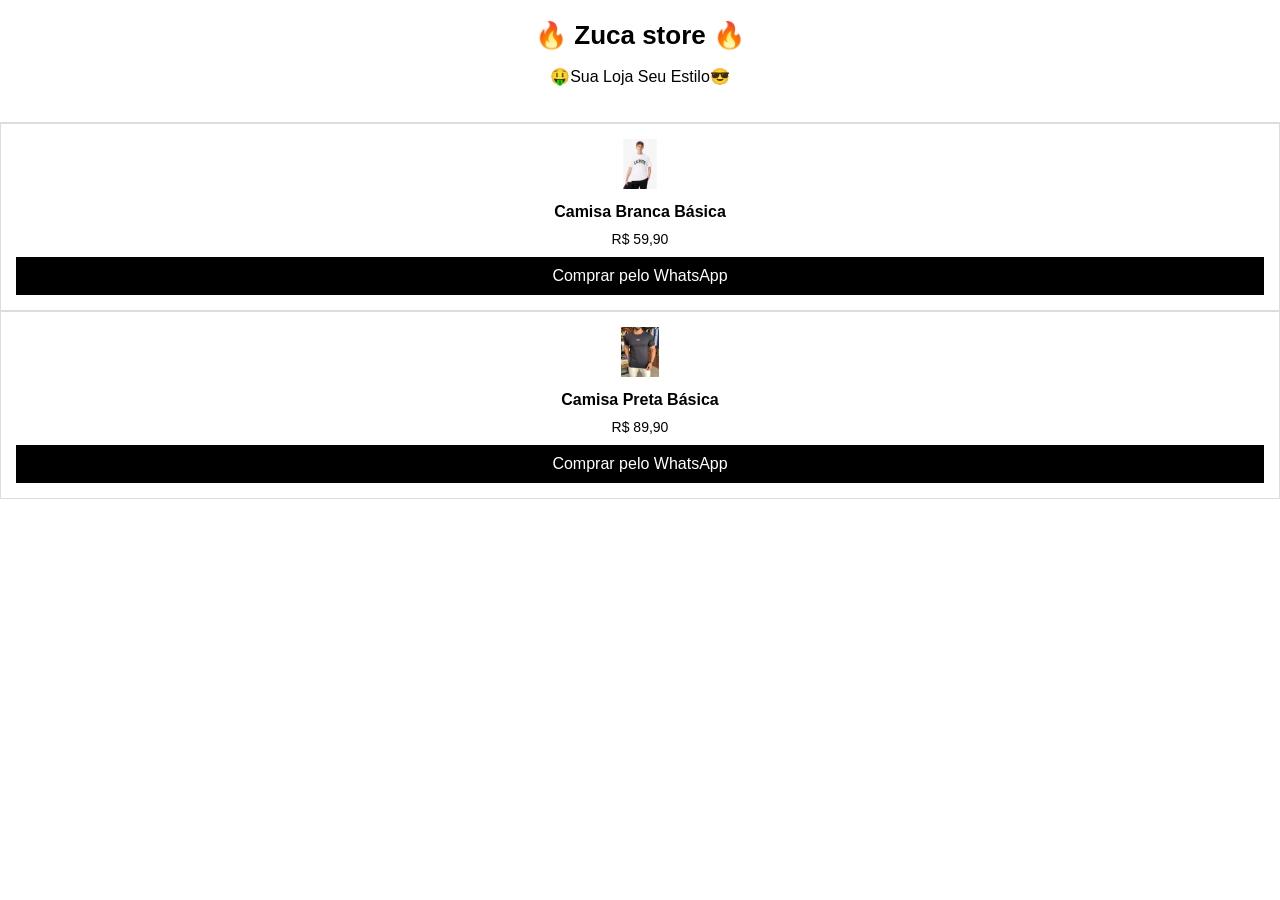
<file: index.html>
<!DOCTYPE html>
<html lang="pt-BR">
<head>
    <meta charset="UTF-8">
    <title>Zuca Store</title>
    <link rel="stylesheet" href="style.css">
</head>
<body>

<header>
    <h1>🔥 Zuca store 🔥</h1>
    <p>🤑Sua Loja Seu Estilo😎</p>
</header>

<div class="produto">
    <img src="img/camisa lacoste.jpg" alt="Camisa Branca">
    <h2>Camisa Branca Básica</h2>
    <p>R$ 59,90</p>
    <a class="botao-whats"
       href="https://wa.me/5543988507312?text=Olá!%20Quero%20a%20Camisa%20Branca%20Básica"
       target="_blank">
       Comprar pelo WhatsApp
    </a>
</div>

    <div class="produto">
    <img src="img/camisa preta.jpg" alt="Camisa Preta Básica">
    <h2>Camisa Preta Básica</h2>
    <p>R$ 89,90</p>
    <a class="botao-whats"
       href="https://wa.me/5543988507312?text=Olá!%20Quero%20a%20Camisa%20Preta%20Básica"
       target="_blank">
       Comprar pelo WhatsApp
    </a>
</div>
</section>

<script src="script.js"></script>
</body>
</html>
</file>
<file: style.css>
body {
    font-family: Arial, Helvetica, sans-serif;
    margin: 0;
    background-color: #ffffff;
    color: #000;
}

header {
    border-bottom: 1px solid #ddd;
    padding: 20px;
    text-align: center;
}

header h1 {
    margin: 0;
    font-size: 26px;
}

.produtos {
    display: grid;
    grid-template-columns: repeat(auto-fit, minmax(220px, 1fr));
    gap: 20px;
    padding: 30px;
}

.produto {
    border: 1px solid #ddd;
    padding: 15px;
    text-align: center;
}

.produto img {
    max-height: 50px;
    object-fit: cover;
}

.produto h2 {
    font-size: 16px;
    margin: 10px 0;
}

.produto p {
    font-size: 14px;
    margin: 5px 0;
}

button {
    background: black;
    color: white;
    border: none;
    padding: 10px;
    width: 100%;
    cursor: pointer;
}

button:hover {
    opacity: 0.8;
}
.botao-whats {
    display: block;
    background: rgb(0, 0, 0);
    color: white;
    text-decoration: none;
    padding: 10px;
    margin-top: 10px;
}
</file>
